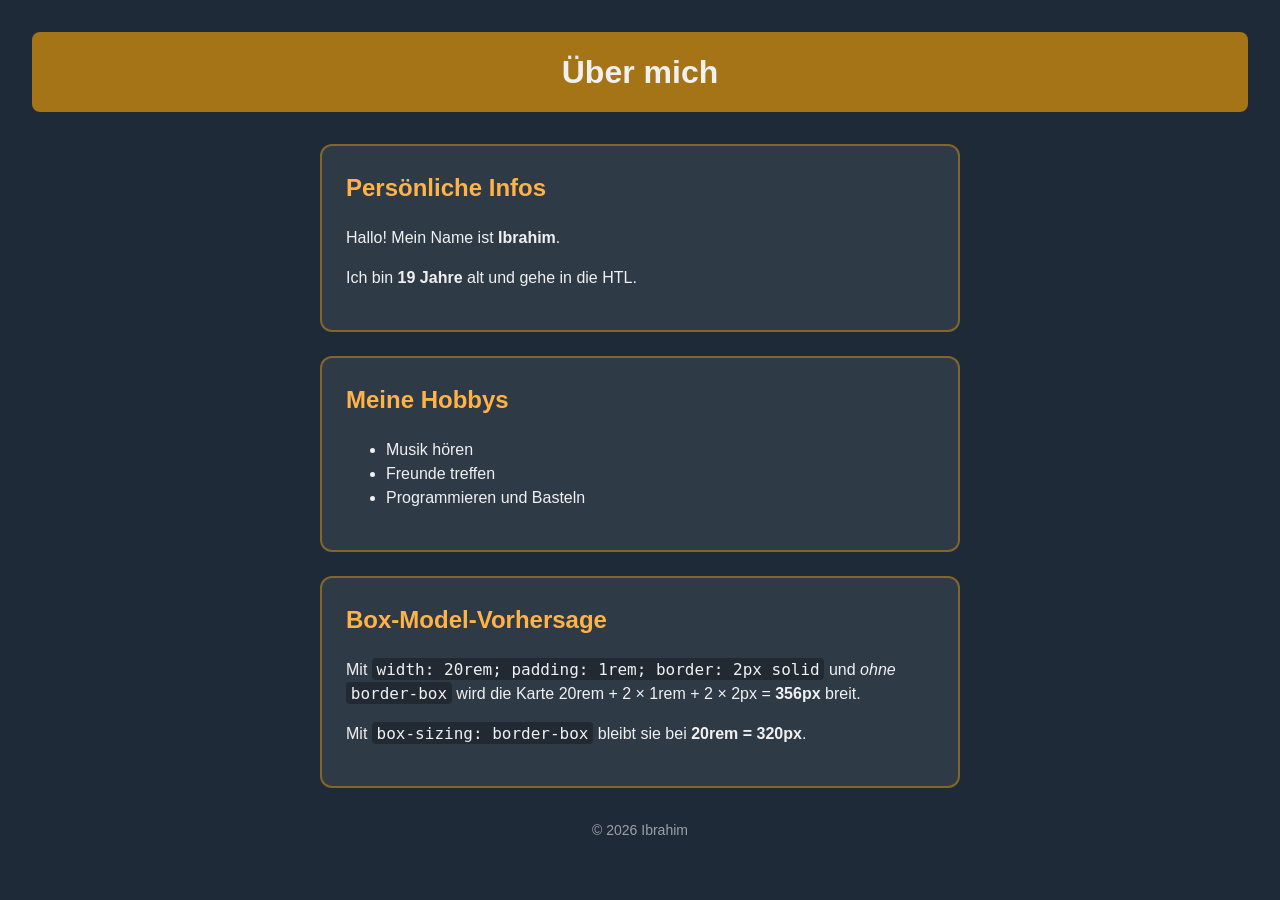
<file: CSS-Basics/index.html>
<!DOCTYPE html>
<html lang="de">
<head>
    <meta charset="UTF-8">
    <meta name="viewport" content="width=device-width, initial-scale=1.0">
    <title>CSS-Basics – Über mich</title>
    <link rel="stylesheet" href="style.css">
</head>

<body>
    <header>
        <h1>Über mich</h1>
    </header>

    <main>
        <section class="karte">
            <h2>Persönliche Infos</h2>
            <p>Hallo! Mein Name ist <strong>Ibrahim</strong>.</p>
            <p>Ich bin <strong>19 Jahre</strong> alt und gehe in die HTL.</p>
        </section>

        <section class="karte">
            <h2>Meine Hobbys</h2>
            <ul>
                <li>Musik hören</li>
                <li>Freunde treffen</li>
                <li>Programmieren und Basteln</li>
            </ul>
        </section>

        <section class="karte">
            <h2>Box-Model-Vorhersage</h2>
            <p>Mit <code>width: 20rem; padding: 1rem; border: 2px solid</code> und
            <em>ohne</em> <code>border-box</code> wird die Karte
            20rem + 2 × 1rem + 2 × 2px = <strong>356px</strong> breit.</p>
            <p>Mit <code>box-sizing: border-box</code> bleibt sie bei
            <strong>20rem = 320px</strong>.</p>
        </section>
    </main>

    <footer>
        <p>&copy; 2026 Ibrahim</p>
    </footer>
</body>
</html>
</file>
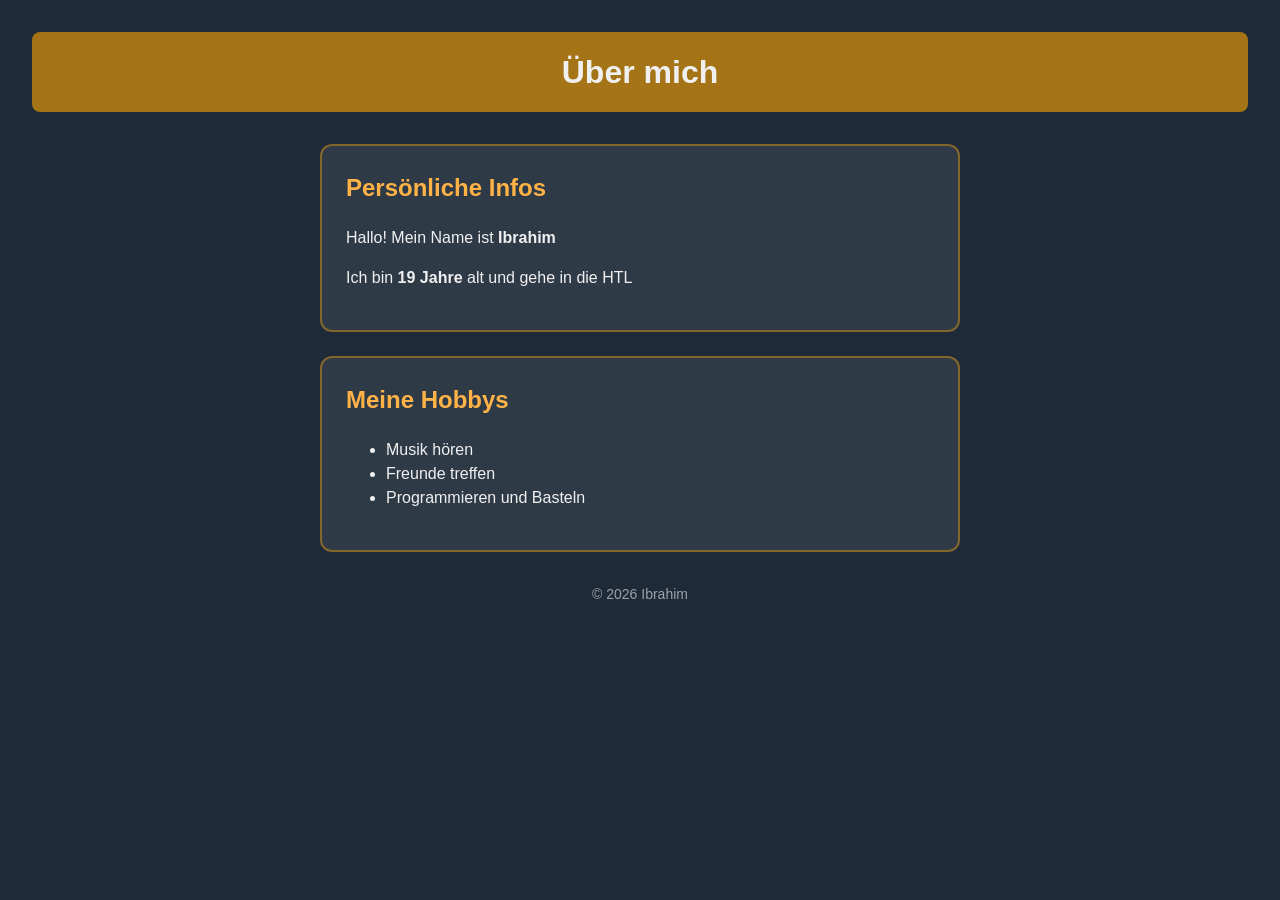
<file: ersteAufgabe/index.html>
<!DOCTYPE html>
<html lang="de">
<head>
    <meta charset="UTF-8">
    <meta name="viewport" content="width=device-width, initial-scale=1.0">
    <title>Über mich</title>
    <link rel="stylesheet" href="style.css">
</head>

<body>
    <header>
        <h1>Über mich</h1>
    </header>
    <main>
        <section class="karte">
            <h2>Persönliche Infos</h2>
            <p>Hallo! Mein Name ist <strong>Ibrahim</strong></p>
            <p>Ich bin <strong>19 Jahre</strong> alt und gehe in die HTL</p>
        </section>

        <section class="karte">
            <h2>Meine Hobbys</h2>
            <ul>
                <li>Musik hören</li>
                <li>Freunde treffen</li>
                <li>Programmieren und Basteln</li>
            </ul>
        </section>
    </main>
    <footer>
        <p>&copy; 2026 Ibrahim</p>
    </footer>
</body>
</html>
</file>
<file: CSS-Basics/style.css>
/* Box-Model: padding und border zählen zur Breite dazu */
* {
    box-sizing: border-box;
}

/* Hintergrund und Textfarbe der ganzen Seite */
body {
    margin: 0;
    padding: 2rem;
    background-color: #1e2a38;
    color: #f0f0f0;
    font-family: Arial, sans-serif;
    line-height: 1.5;
}

/* Überschrift mit halbtransparentem rgba()-Hintergrund */
h1 {
    margin: 0 0 2rem;
    padding: 1rem 1.5rem;
    background-color: rgba(255, 165, 0, 0.6);
    border-radius: 0.5rem;
    text-align: center;
}

h2 {
    margin-top: 0;
    color: #ffb347;
}

/* Eigene Klasse für die Abschnitte */
.karte {
    max-width: 40rem;
    margin: 0 auto 1.5rem;
    padding: 1.5rem;
    background-color: rgba(255, 255, 255, 0.08);
    border: 0.125rem solid rgba(255, 165, 0, 0.4);
    border-radius: 0.75rem;
}

code {
    padding: 0.1rem 0.3rem;
    background-color: rgba(0, 0, 0, 0.3);
    border-radius: 0.25rem;
    font-family: Consolas, monospace;
}

footer {
    margin-top: 2rem;
    text-align: center;
    font-size: 0.875rem;
    color: rgba(240, 240, 240, 0.6);
}
</file>
<file: ersteAufgabe/style.css>
/* Box-Model: padding und border zählen zur Breite dazu */
* {
    box-sizing: border-box;
}

/* Hintergrund und Textfarbe der ganzen Seite */
body {
    margin: 0;
    padding: 2rem;
    background-color: #1e2a38;
    color: #f0f0f0;
    font-family: Arial, sans-serif;
    line-height: 1.5;
}

/* Überschrift mit halbtransparentem rgba()-Hintergrund */
h1 {
    margin: 0 0 2rem;
    padding: 1rem 1.5rem;
    background-color: rgba(255, 165, 0, 0.6);
    border-radius: 0.5rem;
    text-align: center;
}

h2 {
    margin-top: 0;
    color: #ffb347;
}

/* Eigene Klasse für die Abschnitte */
.karte {
    max-width: 40rem;
    margin: 0 auto 1.5rem;
    padding: 1.5rem;
    background-color: rgba(255, 255, 255, 0.08);
    border: 0.125rem solid rgba(255, 165, 0, 0.4);
    border-radius: 0.75rem;
}

footer {
    margin-top: 2rem;
    text-align: center;
    font-size: 0.875rem;
    color: rgba(240, 240, 240, 0.6);
}
</file>
